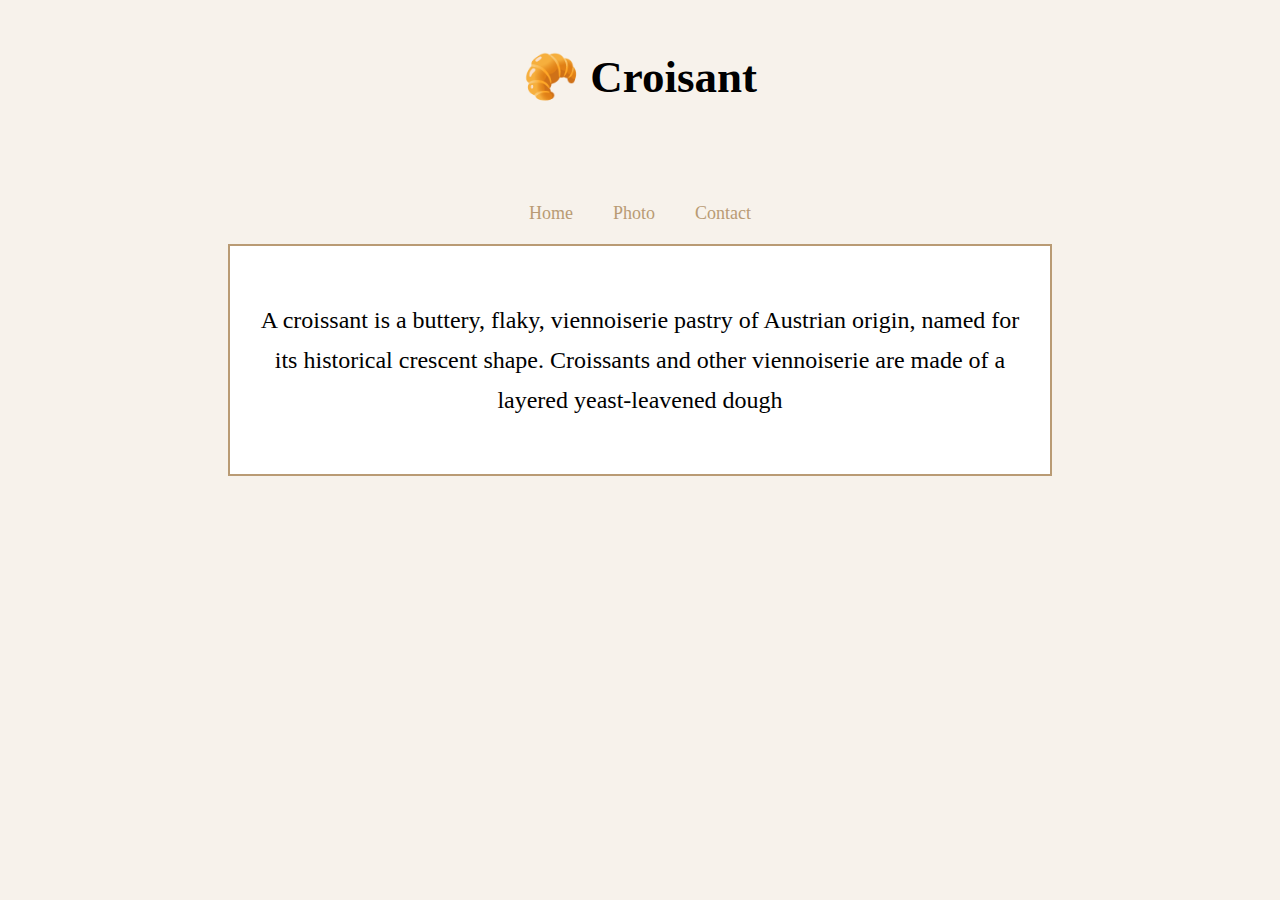
<file: index.html>
<!DOCTYPE html>
<html lang="en">
  <head>
    <meta charset="UTF-8" />
    <meta http-equiv="X-UA-Compatible" content="IE=edge" />
    <meta name="viewport" content="width=device-width, initial-scale=1.0" />
    <meta name="Croisant Boutique - Croisant.com"  content="Find here the best Croisant in your city." />
    <link rel="stylesheet" href="/src/style.css" />
    <title>Croisant.com</title>
  </head>
  <body>
   
    <h1>🥐 Croisant</h1>
    <div class="navbar">
        <a href="/">Home</a>
        <a href="/photo.html">Photo</a>
        <a href="/contact.html">Contact</a>
    </div>
    <div class="container">
    <p>
      A croissant is a buttery, flaky, viennoiserie pastry of Austrian origin,
      named for its historical crescent shape. Croissants and other viennoiserie
      are made of a layered yeast-leavened dough
    </p>
  </div>
   </body>
</html>
</file>
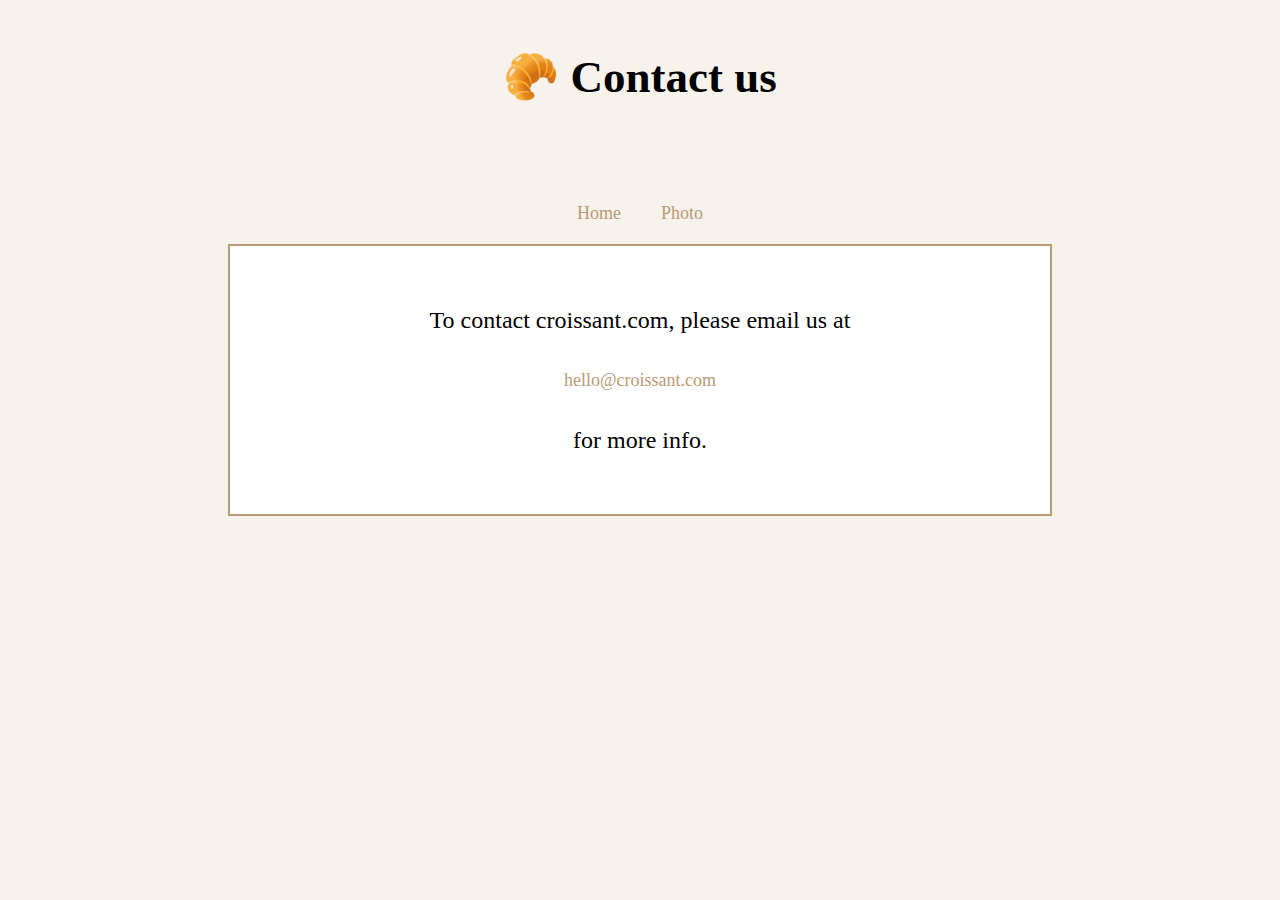
<file: contact.html>
<!DOCTYPE html>
<html lang="en">
<head>
    <meta charset="UTF-8">
    <meta http-equiv="X-UA-Compatible" content="IE=edge">
    <meta name="viewport" content="width=device-width, initial-scale=1.0">
    <link rel="stylesheet" href="/src/style.css" />
    <title>Contact Me/Croisant.com</title>
</head>
<body>
    <h1>🥐 Contact us</h1>
    <div class="navbar">
        <a href="/">Home</a>
        <a href="/photo.html">Photo</a>
    </div>
    <div class="container">
    <p>To contact croissant.com, please email us at<a href="hello@croissant.com">hello@croissant.com</a>for more info.</p>
</div>
</body>
</html>
</file>
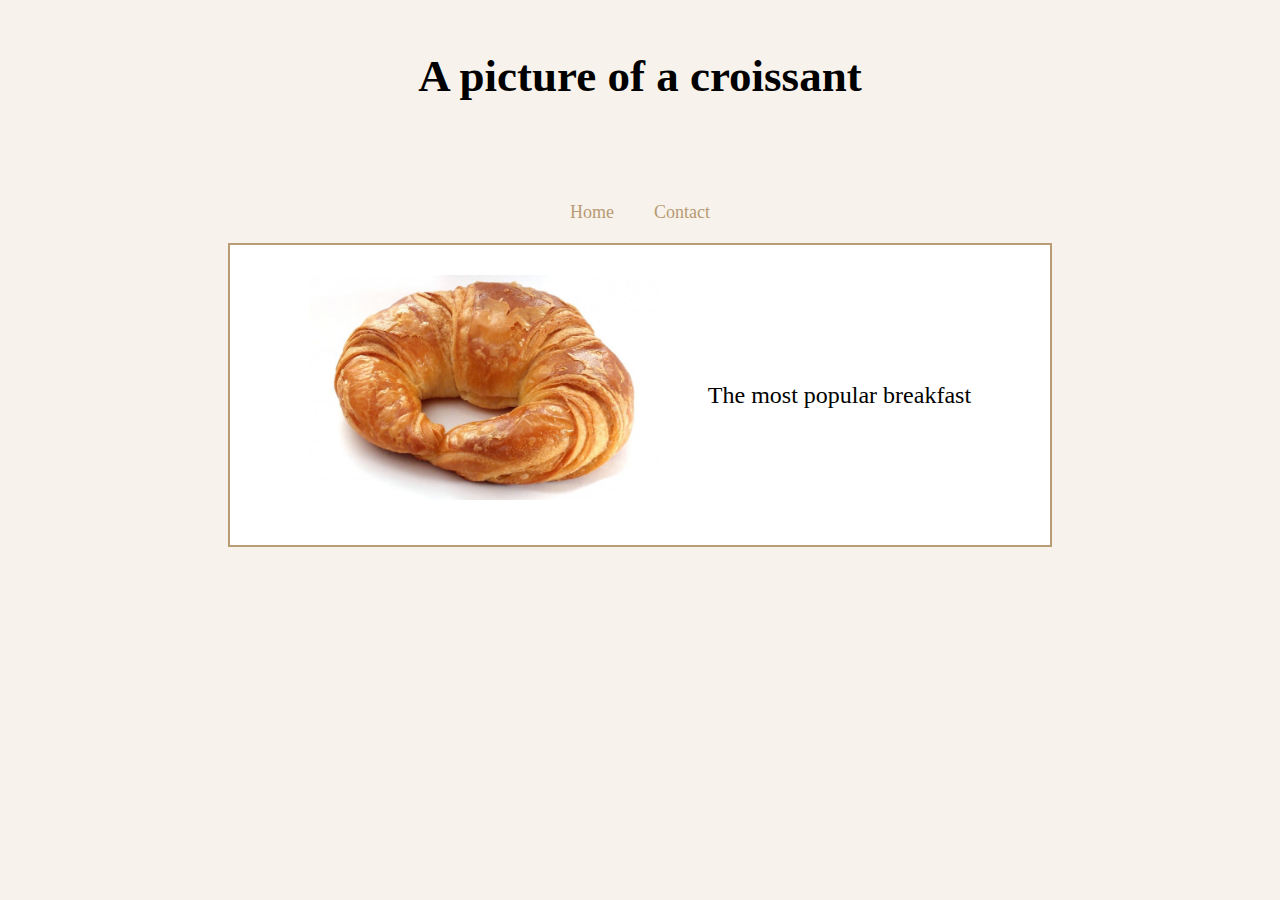
<file: photo.html>
<!DOCTYPE html>
<html lang="en">
<head>
    <meta charset="UTF-8">
    <meta http-equiv="X-UA-Compatible" content="IE=edge">
    <meta name="viewport" content="width=device-width, initial-scale=1.0">
    <link rel="stylesheet" href="/src/style.css" />
    <title>Photo/Croisant.com</title>
</head>
<body>
    <h1>A picture of a croissant</h1>
    <div class="navbar">
        <a href="/">Home</a>
        <a href="/contact.html">Contact</a>
    </div>
    <div class="container">
    <div class="photo">
        <img src="/img/Croissant-cc-e1455035099336.jpg" alt="Image of Croisant">
    </div>
    <div>
        <p>The most popular breakfast</p>
    </div>
</div>
</body>
</html>
</file>
<file: src/style.css>
body{
    margin: 50px;
    background-color: rgb(247, 242, 235);
}
h1{
    text-align: center;
    font-size: 45px;
    margin-bottom: 80px;
}
a{
    display: block;
    color: rgb(185, 155, 116);
    text-decoration: none;
    font-size: 18px;
    margin: 20px;
    text-align: center;
}
img{
    margin: 0;
    padding: 0;
    width: 350px;
}
p{
    font-size: 1.5rem;
    text-align: center;
}
.container{
    line-height: 40px;
    display: flex;
    justify-content: space-evenly;
    align-items: center;
    max-width: 760px;
    border: solid 2px rgb(185, 155, 116);
    padding: 30px;
    margin: 0 auto;
    background-color: white;
}
.navbar{
    display: flex;
    justify-content: center;
}
</file>
